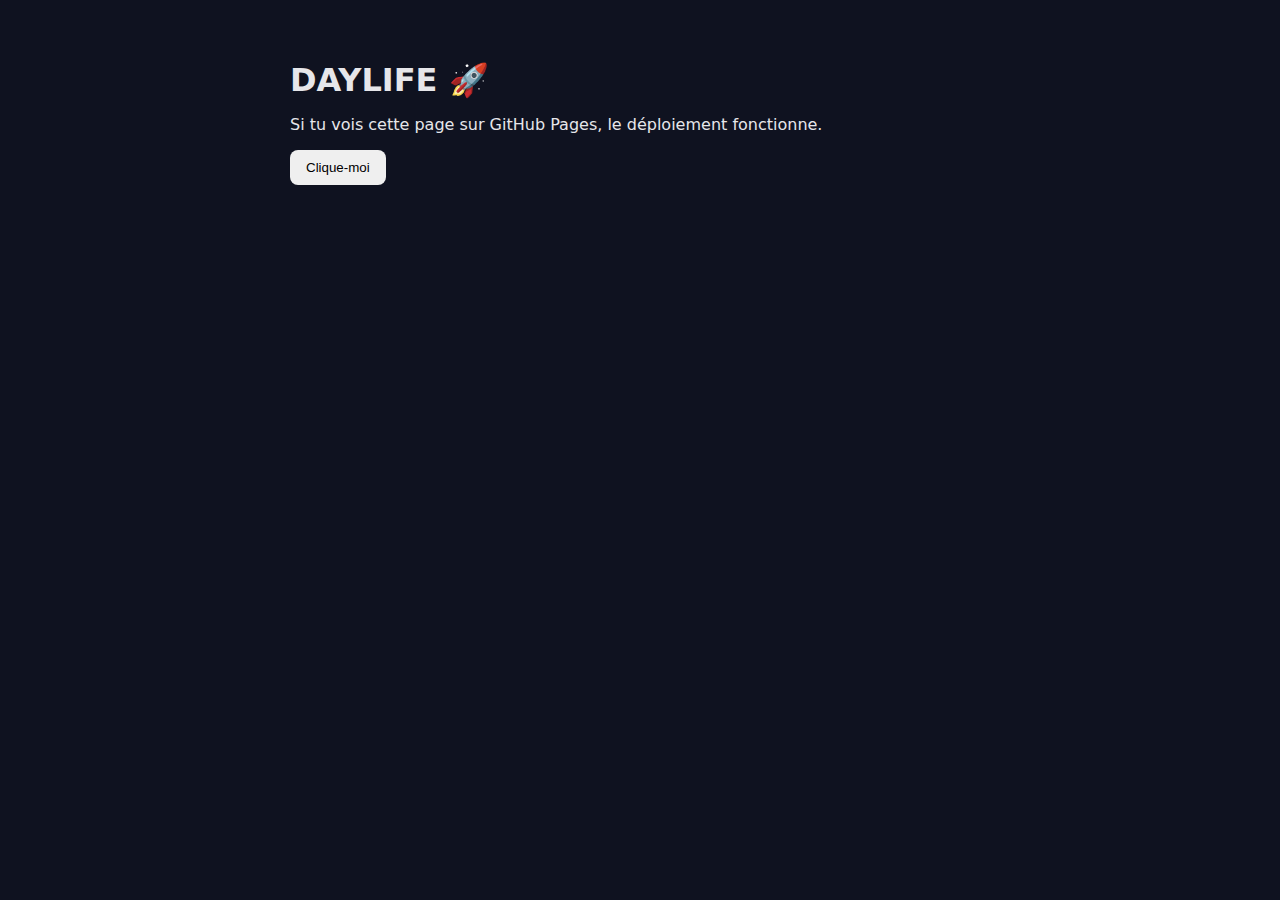
<file: index.html>
<!DOCTYPE html>
<html lang="en">
<head>
  <meta charset="UTF-8" />
  <meta name="viewport" content="width=device-width, initial-scale=1" />
  <title>DAYLIFE – Test</title>
  <link rel="stylesheet" href="./assets/style.css" />
</head>
<body>
  <main>
    <h1>DAYLIFE 🚀</h1>
    <p>Si tu vois cette page sur GitHub Pages, le déploiement fonctionne.</p>
    <button id="btn">Clique-moi</button>
  </main>
  <script src="./assets/app.js"></script>
</body>
</html>
</file>
<file: assets/style.css>
body { 
  font-family: system-ui, Arial, sans-serif; 
  margin: 0; 
  padding: 40px; 
  background:#0f1220; 
  color:#e6e6ea; 
}
main { 
  max-width: 700px; 
  margin: auto; 
}
h1 { 
  font-size: 2rem; 
  margin-bottom: 8px; 
}
button { 
  padding: 10px 16px; 
  cursor: pointer; 
  border: 0; 
  border-radius: 8px; 
}
</file>
